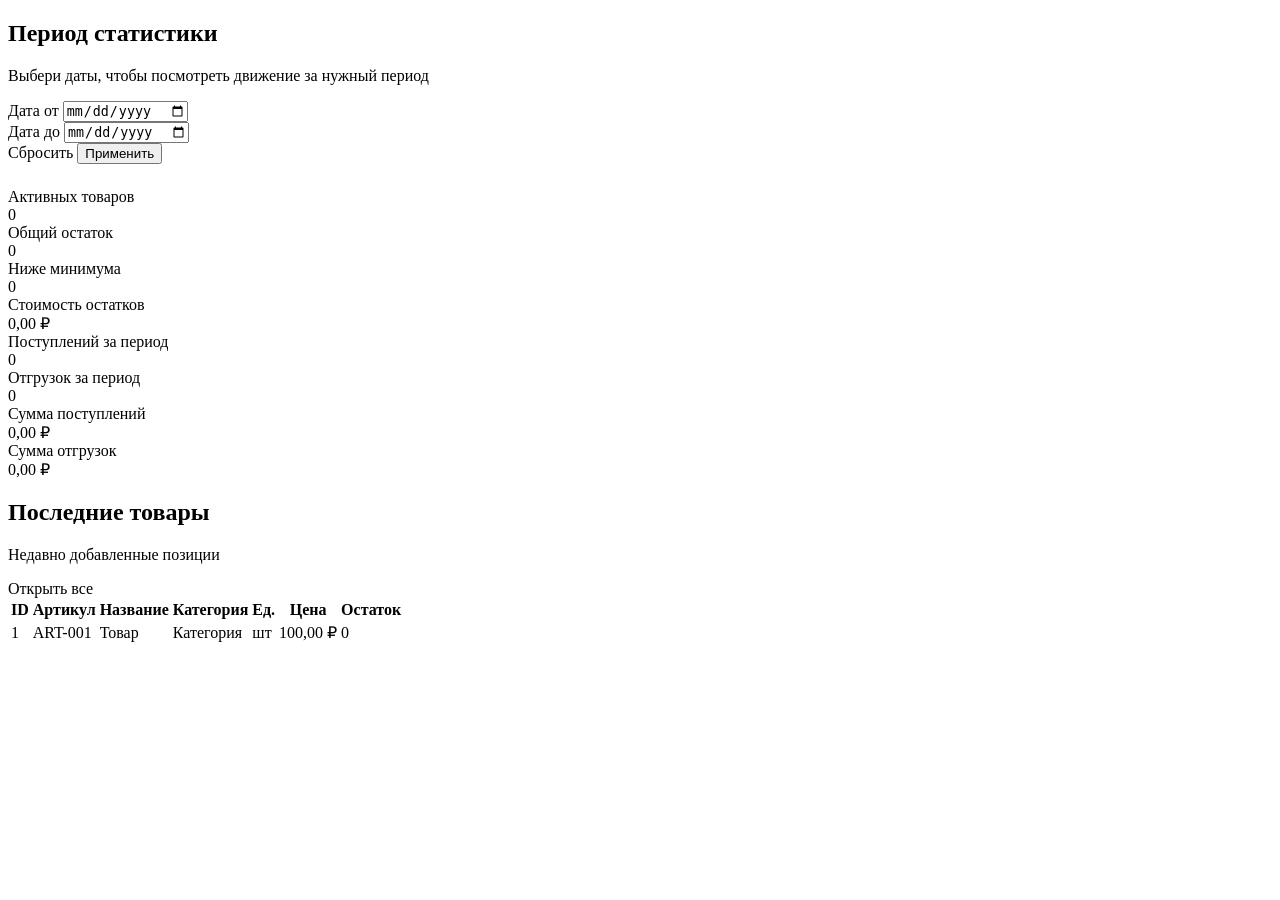
<file: src/main/resources/templates/index.html>
<!DOCTYPE html>
<html lang="ru" xmlns:th="http://www.thymeleaf.org">
<head>
    <meta charset="UTF-8">
    <title>Sklad System | Главная</title>
    <link rel="stylesheet" th:href="@{/css/style.css}">
</head>
<body>

<div class="app-layout">
    <div th:replace="~{fragments/sidebar :: sidebar('dashboard')}"></div>

    <main class="main-content">
        <div th:replace="~{fragments/header :: header('Главная панель', 'Общая информация по складу и движению товаров')}"></div>

        <section class="content-card">
            <div class="section-header">
                <div>
                    <h2>Период статистики</h2>
                    <p>Выбери даты, чтобы посмотреть движение за нужный период</p>
                </div>
            </div>

            <form th:action="@{/}" method="get" class="product-form">
                <div class="form-grid">
                    <div class="form-group">
                        <label for="dateFrom">Дата от</label>
                        <input id="dateFrom" type="date" name="dateFrom" th:value="${dateFrom}">
                    </div>

                    <div class="form-group">
                        <label for="dateTo">Дата до</label>
                        <input id="dateTo" type="date" name="dateTo" th:value="${dateTo}">
                    </div>
                </div>

                <div class="form-actions">
                    <a th:href="@{/}" class="btn btn-light">Сбросить</a>
                    <button type="submit" class="btn btn-primary">Применить</button>
                </div>
            </form>
        </section>

        <section class="cards-grid" style="margin-top: 24px;">
            <div class="stat-card">
                <div class="stat-label">Активных товаров</div>
                <div class="stat-value" th:text="${productsCount}">0</div>
            </div>

            <div class="stat-card">
                <div class="stat-label">Общий остаток</div>
                <div class="stat-value" th:text="${totalQuantityFormatted}">0</div>
            </div>

            <div class="stat-card">
                <div class="stat-label">Ниже минимума</div>
                <div class="stat-value" th:text="${lowStockCount}">0</div>
            </div>

            <div class="stat-card">
                <div class="stat-label">Стоимость остатков</div>
                <div class="stat-value" th:text="${totalInventoryValueFormatted}">0,00 ₽</div>
            </div>

            <div class="stat-card">
                <div class="stat-label">Поступлений за период</div>
                <div class="stat-value" th:text="${receiptsCount}">0</div>
            </div>

            <div class="stat-card">
                <div class="stat-label">Отгрузок за период</div>
                <div class="stat-value" th:text="${shipmentsCount}">0</div>
            </div>

            <div class="stat-card">
                <div class="stat-label">Сумма поступлений</div>
                <div class="stat-value" th:text="${receiptsAmountFormatted}">0,00 ₽</div>
            </div>

            <div class="stat-card">
                <div class="stat-label">Сумма отгрузок</div>
                <div class="stat-value" th:text="${shipmentsAmountFormatted}">0,00 ₽</div>
            </div>
        </section>

        <section class="content-card">
            <div class="section-header">
                <div>
                    <h2>Последние товары</h2>
                    <p>Недавно добавленные позиции</p>
                </div>

                <a th:href="@{/products}" class="btn btn-secondary">Открыть все</a>
            </div>

            <div class="table-wrapper">
                <table class="data-table">
                    <thead>
                    <tr>
                        <th>ID</th>
                        <th>Артикул</th>
                        <th>Название</th>
                        <th>Категория</th>
                        <th>Ед.</th>
                        <th>Цена</th>
                        <th>Остаток</th>
                    </tr>
                    </thead>
                    <tbody>
                    <tr th:each="product : ${latestProducts}">
                        <td th:text="${product.id}">1</td>
                        <td th:text="${product.article}">ART-001</td>
                        <td th:text="${product.name}">Товар</td>
                        <td th:text="${product.categoryName}">Категория</td>
                        <td th:text="${product.unitName}">шт</td>
                        <td th:text="${product.priceFormattedRu}">100,00 ₽</td>
                        <td th:text="${product.totalQuantityFormattedRu}">0</td>
                    </tr>
                    </tbody>
                </table>
            </div>
        </section>
    </main>
</div>

</body>
</html>
</file>
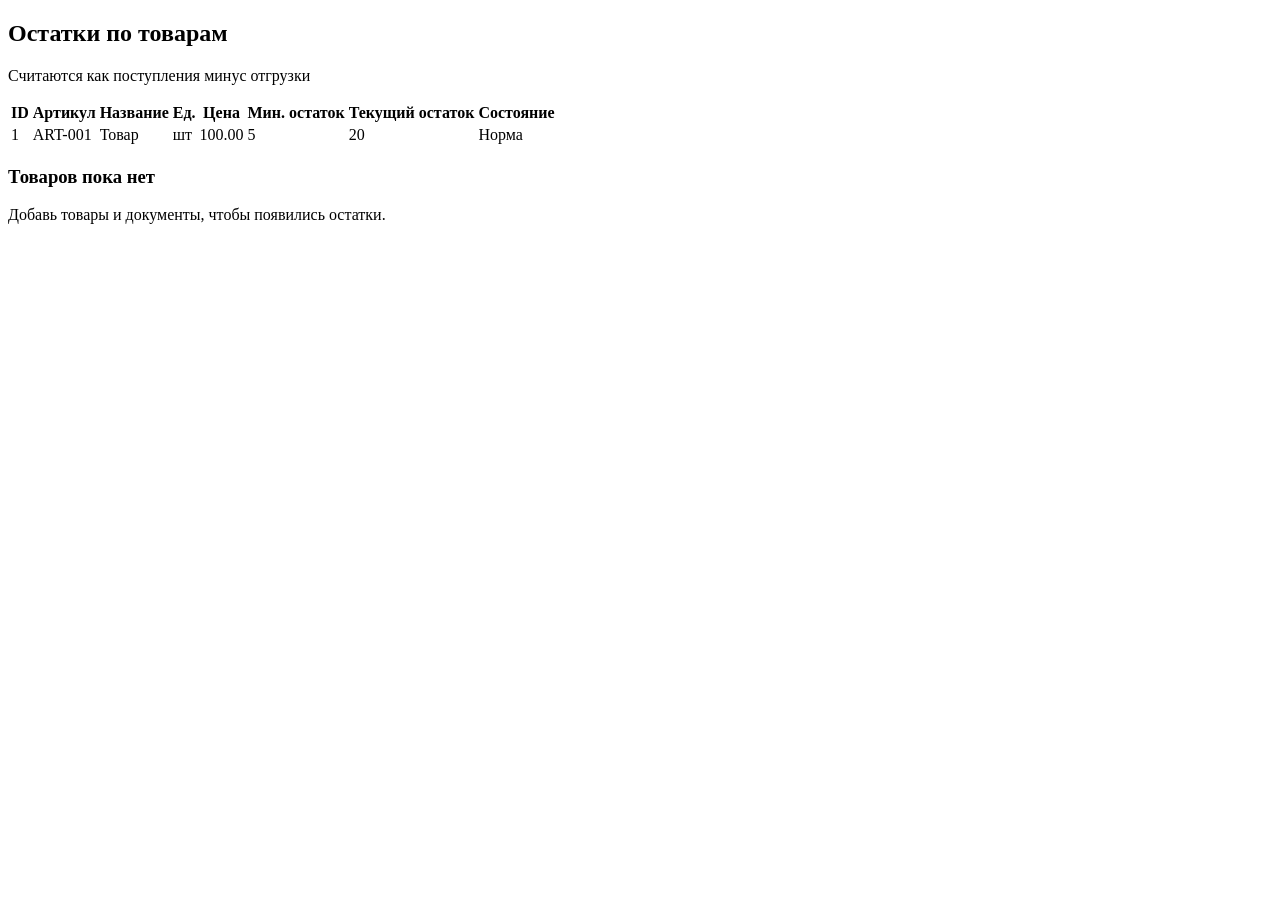
<file: src/main/resources/templates/inventory.html>
<!DOCTYPE html>
<html lang="ru" xmlns:th="http://www.thymeleaf.org">
<head>
    <meta charset="UTF-8">
    <title>Sklad System | Остатки</title>
    <link rel="stylesheet" th:href="@{/css/style.css}">
</head>
<body>

<div class="app-layout">
    <div th:replace="~{fragments/sidebar :: sidebar('inventory')}"></div>

    <main class="main-content">
        <div th:replace="~{fragments/header :: header('Остатки', 'Текущее количество товаров на складе')}"></div>

        <section class="content-card">
            <div class="section-header">
                <div>
                    <h2>Остатки по товарам</h2>
                    <p>Считаются как поступления минус отгрузки</p>
                </div>
            </div>

            <div class="table-wrapper" th:if="${!#lists.isEmpty(products)}">
                <table class="data-table">
                    <thead>
                    <tr>
                        <th>ID</th>
                        <th>Артикул</th>
                        <th>Название</th>
                        <th>Ед.</th>
                        <th>Цена</th>
                        <th>Мин. остаток</th>
                        <th>Текущий остаток</th>
                        <th>Состояние</th>
                    </tr>
                    </thead>
                    <tbody>
                    <tr th:each="product : ${products}">
                        <td th:text="${product.id}">1</td>
                        <td th:text="${product.article}">ART-001</td>
                        <td th:text="${product.name}">Товар</td>
                        <td th:text="${product.unitName == 'pcs' ? 'шт' : (product.unitName == 'kg' ? 'кг' : (product.unitName == 'l' ? 'л' : product.unitName))}">шт</td>
                        <td th:text="${product.price}">100.00</td>
                        <td th:text="${product.minStock}">5</td>
                        <td th:text="${product.totalQuantity}">20</td>
                        <td th:text="${product.totalQuantity <= product.minStock ? 'Низкий остаток' : 'Норма'}">Норма</td>
                    </tr>
                    </tbody>
                </table>
            </div>

            <div class="empty-state" th:if="${#lists.isEmpty(products)}">
                <h3>Товаров пока нет</h3>
                <p>Добавь товары и документы, чтобы появились остатки.</p>
            </div>
        </section>
    </main>
</div>

</body>
</html>
</file>
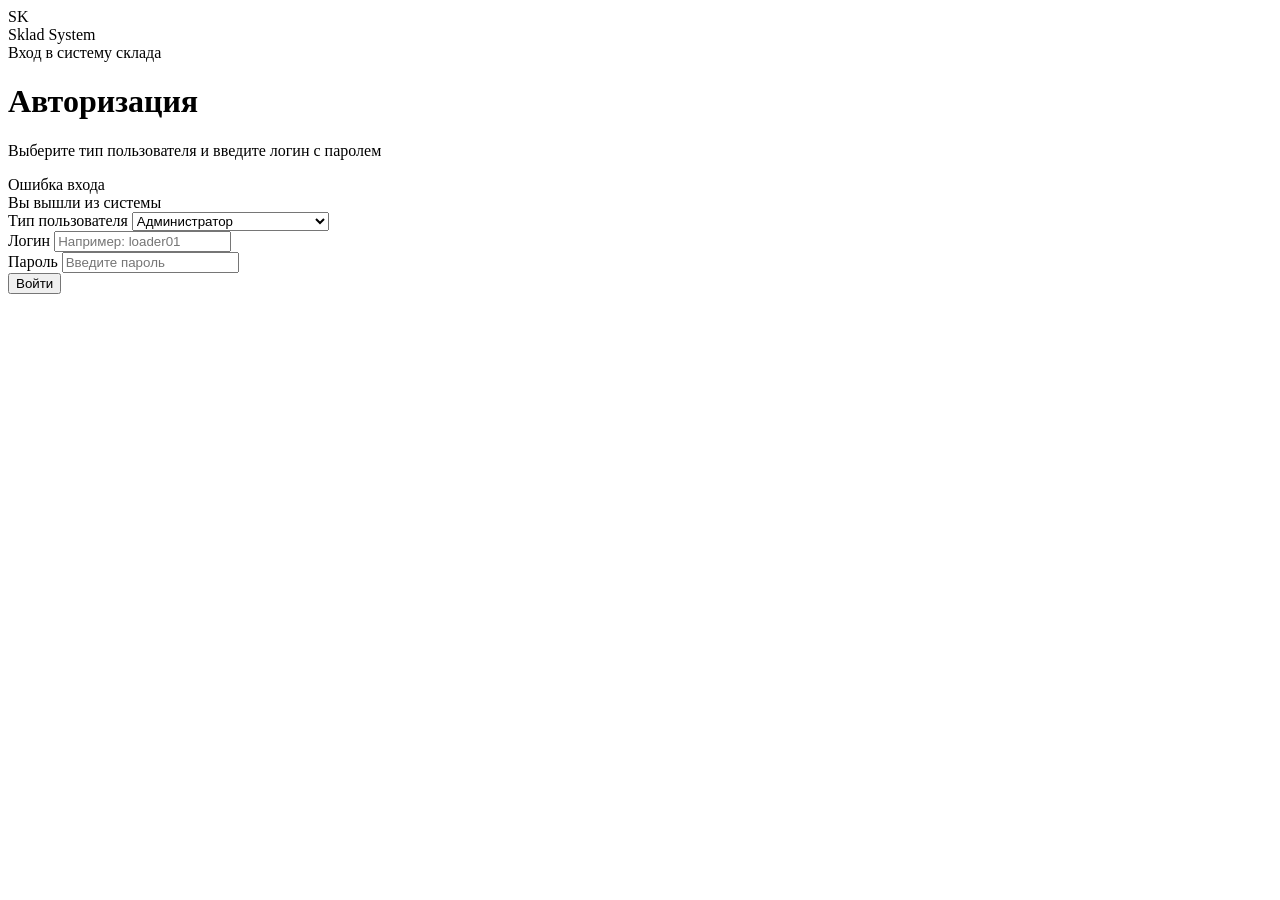
<file: src/main/resources/templates/login.html>
<!DOCTYPE html>
<html lang="ru" xmlns:th="http://www.thymeleaf.org">
<head>
    <meta charset="UTF-8">
    <title>Sklad System | Вход</title>
    <link rel="stylesheet" th:href="@{/css/style.css}">
</head>
<body class="login-page-body">

<div class="login-page-shell">
    <div class="login-card-box">
        <div class="login-card-brand">
            <div class="login-card-logo">SK</div>
            <div class="login-card-brand-text">
                <div class="login-card-brand-title">Sklad System</div>
                <div class="login-card-brand-subtitle">Вход в систему склада</div>
            </div>
        </div>

        <div class="login-card-header">
            <h1>Авторизация</h1>
            <p>Выберите тип пользователя и введите логин с паролем</p>
        </div>

        <div class="login-card-alert login-card-alert-error"
             th:if="${errorMessage}"
             th:text="${errorMessage}">
            Ошибка входа
        </div>

        <div class="login-card-alert login-card-alert-success"
             th:if="${successMessage}"
             th:text="${successMessage}">
            Вы вышли из системы
        </div>

        <form th:action="@{/login}" method="post" class="login-card-form">
            <div class="login-card-field">
                <label for="roleName">Тип пользователя</label>
                <select id="roleName" name="roleName" required>
                    <option value="" disabled th:selected="${roleName == null}">
                        Выберите тип пользователя
                    </option>

                    <option value="ADMIN"
                            th:selected="${roleName == 'ADMIN'}">
                        Администратор
                    </option>

                    <option value="RECEIPT_OPERATOR"
                            th:selected="${roleName == 'RECEIPT_OPERATOR'}">
                        Оператор поступлений
                    </option>

                    <option value="SHIPMENT_OPERATOR"
                            th:selected="${roleName == 'SHIPMENT_OPERATOR'}">
                        Оператор отгрузок
                    </option>

                    <option value="LOADER"
                            th:selected="${roleName == 'LOADER'}">
                        Грузчик
                    </option>
                </select>
            </div>

            <div class="login-card-field">
                <label for="username">Логин</label>
                <input id="username"
                       type="text"
                       name="username"
                       th:value="${username}"
                       placeholder="Например: loader01"
                       autocomplete="username"
                       required>
            </div>

            <div class="login-card-field">
                <label for="password">Пароль</label>
                <input id="password"
                       type="password"
                       name="password"
                       placeholder="Введите пароль"
                       autocomplete="current-password"
                       required>
            </div>

            <button type="submit" class="login-card-submit">Войти</button>
        </form>
    </div>
</div>

</body>
</html>
</file>
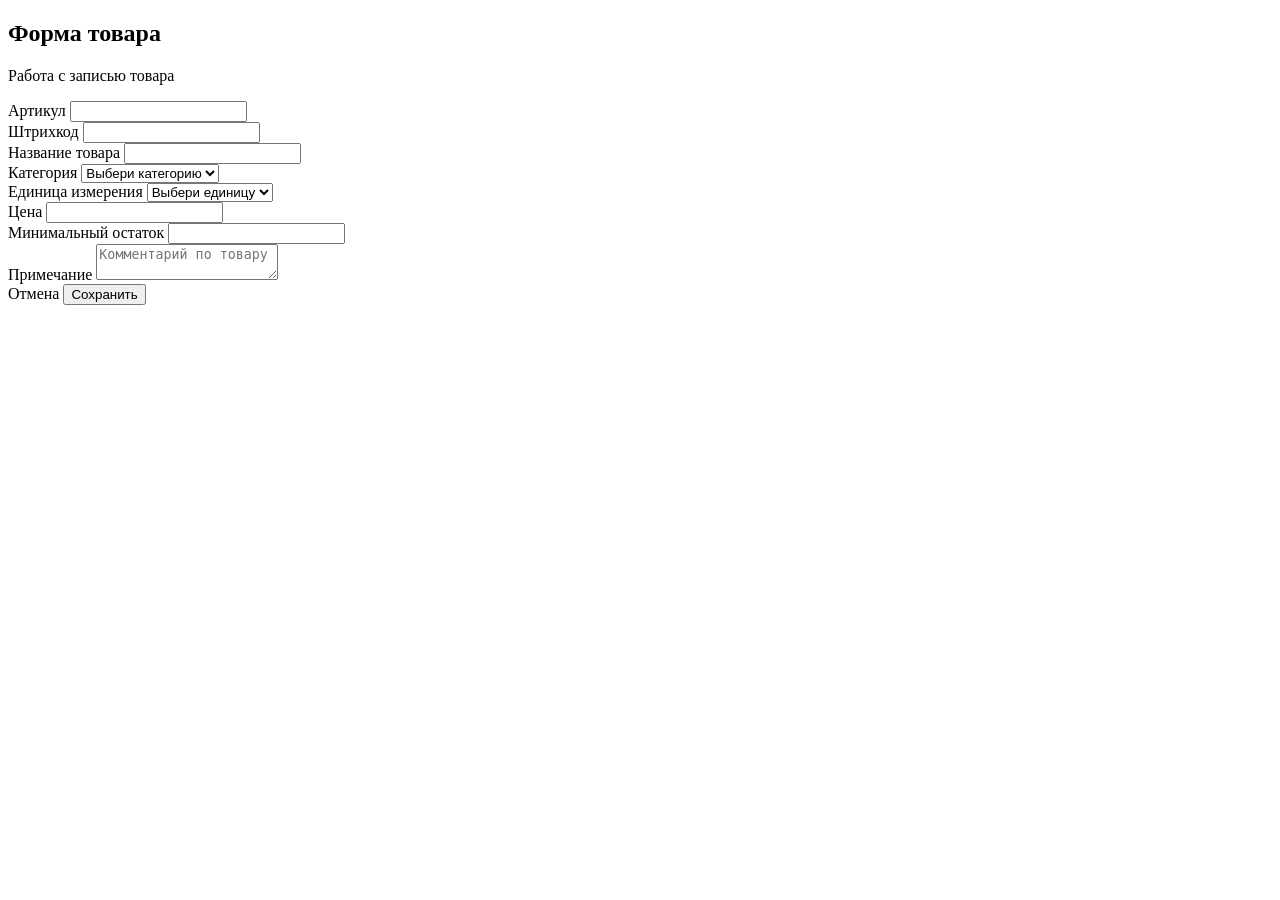
<file: src/main/resources/templates/product-form.html>
<!DOCTYPE html>
<html lang="ru" xmlns:th="http://www.thymeleaf.org">
<head>
    <meta charset="UTF-8">
    <title>Sklad System | Товар</title>
    <link rel="stylesheet" th:href="@{/css/style.css}">
</head>
<body>

<div class="app-layout">
    <div th:replace="~{fragments/sidebar :: sidebar('products')}"></div>

    <main class="main-content">
        <div th:replace="~{fragments/header :: header(${pageTitle}, ${pageSubtitle})}"></div>

        <section class="content-card form-card">
            <div class="section-header">
                <div>
                    <h2 th:text="${pageTitle}">Форма товара</h2>
                    <p th:text="${pageSubtitle}">Работа с записью товара</p>
                </div>
            </div>

            <form th:object="${product}"
                  method="post"
                  class="product-form"
                  th:attr="action=${product.id == null} ? '/products' : '/products/' + ${product.id}">

                <div class="form-grid">
                    <div class="form-group">
                        <label for="article">Артикул</label>
                        <input id="article" type="text" th:field="*{article}" required>
                    </div>

                    <div class="form-group">
                        <label for="barcode">Штрихкод</label>
                        <input id="barcode" type="text" th:field="*{barcode}">
                    </div>

                    <div class="form-group">
                        <label for="name">Название товара</label>
                        <input id="name" type="text" th:field="*{name}" required>
                    </div>

                    <div class="form-group">
                        <label for="categoryId">Категория</label>
                        <select id="categoryId" th:field="*{categoryId}" required>
                            <option value="">Выбери категорию</option>
                            <option th:each="category : ${categories}"
                                    th:value="${category.id}"
                                    th:text="${category.name}">
                            </option>
                        </select>
                    </div>

                    <div class="form-group">
                        <label for="unitId">Единица измерения</label>
                        <select id="unitId" th:field="*{unitId}" required>
                            <option value="">Выбери единицу</option>
                            <option th:each="unit : ${units}"
                                    th:value="${unit.id}"
                                    th:text="${unit.displayLabelRu}">
                            </option>
                        </select>
                    </div>

                    <div class="form-group">
                        <label for="price">Цена</label>
                        <input id="price" type="number" th:field="*{price}" min="0" step="0.01" required>
                    </div>

                    <div class="form-group">
                        <label for="minStock">Минимальный остаток</label>
                        <input id="minStock" type="number" th:field="*{minStock}" min="0" step="0.001" required>
                    </div>

                    <div class="form-group form-group-full">
                        <label for="notes">Примечание</label>
                        <textarea id="notes" th:field="*{notes}" placeholder="Комментарий по товару"></textarea>
                    </div>
                </div>

                <div class="form-actions">
                    <a th:href="@{/products}" class="btn btn-light">Отмена</a>
                    <button type="submit" class="btn btn-primary" th:text="${submitButtonText}">Сохранить</button>
                </div>
            </form>
        </section>
    </main>
</div>

</body>
</html>
</file>
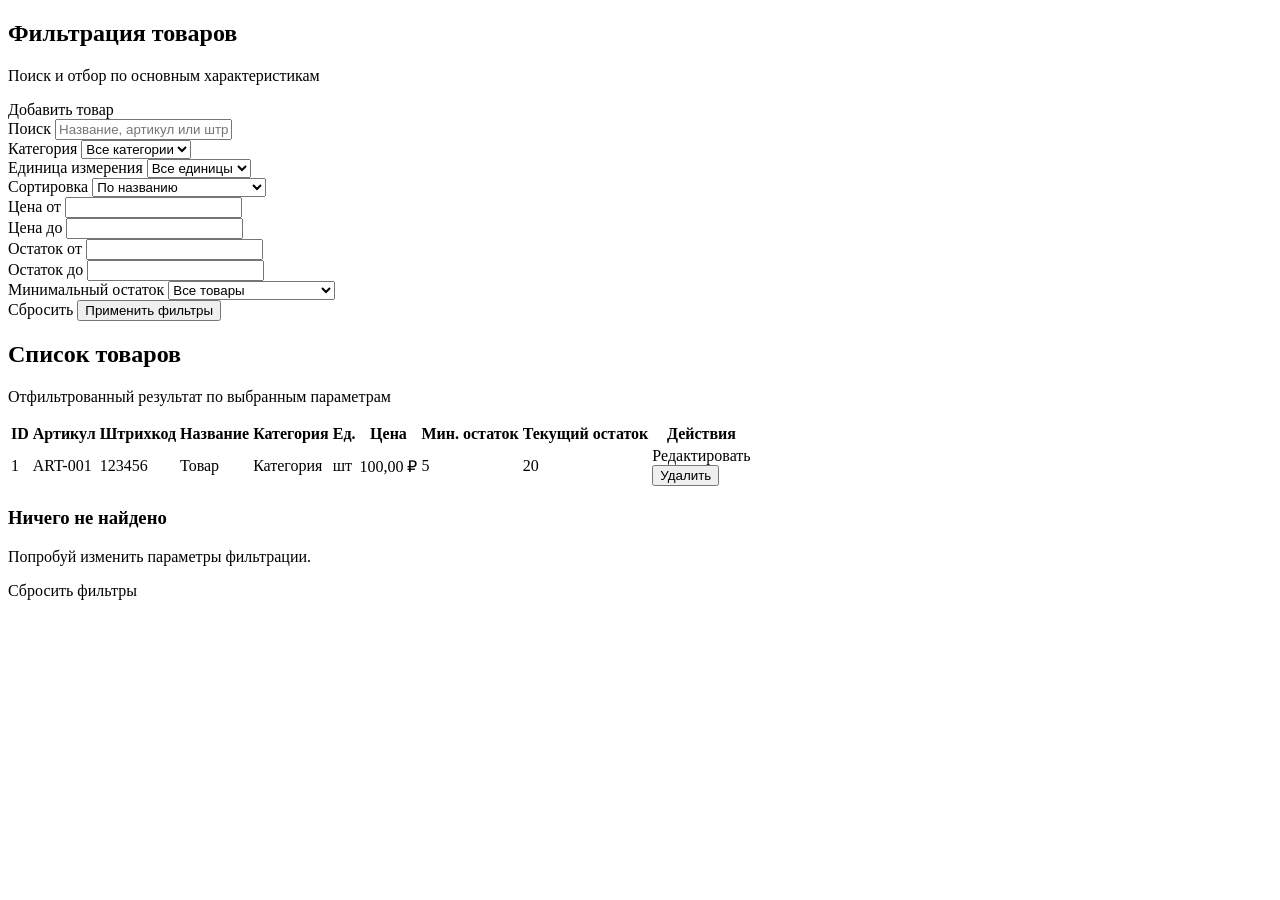
<file: src/main/resources/templates/products.html>
<!DOCTYPE html>
<html lang="ru" xmlns:th="http://www.thymeleaf.org">
<head>
    <meta charset="UTF-8">
    <title>Sklad System | Товары</title>
    <link rel="stylesheet" th:href="@{/css/style.css}">
</head>
<body>

<div class="app-layout">
    <div th:replace="~{fragments/sidebar :: sidebar('products')}"></div>

    <main class="main-content">
        <div th:replace="~{fragments/header :: header('Товары', 'Каталог товаров и текущие остатки')}"></div>

        <section class="content-card">
            <div class="section-header">
                <div>
                    <h2>Фильтрация товаров</h2>
                    <p>Поиск и отбор по основным характеристикам</p>
                </div>

                <a th:if="${canManageProducts}" th:href="@{/products/new}" class="btn btn-primary">Добавить товар</a>
            </div>

            <form th:action="@{/products}" method="get" class="product-form">
                <div class="form-grid">
                    <div class="form-group">
                        <label for="search">Поиск</label>
                        <input id="search"
                               type="text"
                               name="search"
                               th:value="${search}"
                               placeholder="Название, артикул или штрихкод">
                    </div>

                    <div class="form-group">
                        <label for="categoryId">Категория</label>
                        <select id="categoryId" name="categoryId">
                            <option value="">Все категории</option>
                            <option th:each="category : ${categories}"
                                    th:value="${category.id}"
                                    th:selected="${categoryId != null and categoryId == category.id}"
                                    th:text="${category.name}">
                                Категория
                            </option>
                        </select>
                    </div>

                    <div class="form-group">
                        <label for="unitId">Единица измерения</label>
                        <select id="unitId" name="unitId">
                            <option value="">Все единицы</option>
                            <option th:each="unit : ${units}"
                                    th:value="${unit.id}"
                                    th:selected="${unitId != null and unitId == unit.id}"
                                    th:text="${unit.displayLabelRu}">
                                Единица
                            </option>
                        </select>
                    </div>

                    <div class="form-group">
                        <label for="sortBy">Сортировка</label>
                        <select id="sortBy" name="sortBy">
                            <option value="" th:selected="${sortBy == null or sortBy == ''}">По названию</option>
                            <option value="nameAsc" th:selected="${sortBy == 'nameAsc'}">Название А-Я</option>
                            <option value="priceAsc" th:selected="${sortBy == 'priceAsc'}">Цена по возрастанию</option>
                            <option value="priceDesc" th:selected="${sortBy == 'priceDesc'}">Цена по убыванию</option>
                            <option value="quantityAsc" th:selected="${sortBy == 'quantityAsc'}">Остаток по возрастанию</option>
                            <option value="quantityDesc" th:selected="${sortBy == 'quantityDesc'}">Остаток по убыванию</option>
                            <option value="newest" th:selected="${sortBy == 'newest'}">Сначала новые</option>
                        </select>
                    </div>

                    <div class="form-group">
                        <label for="priceFrom">Цена от</label>
                        <input id="priceFrom" type="number" step="0.01" min="0" name="priceFrom" th:value="${priceFrom}">
                    </div>

                    <div class="form-group">
                        <label for="priceTo">Цена до</label>
                        <input id="priceTo" type="number" step="0.01" min="0" name="priceTo" th:value="${priceTo}">
                    </div>

                    <div class="form-group">
                        <label for="quantityFrom">Остаток от</label>
                        <input id="quantityFrom" type="number" step="0.01" min="0" name="quantityFrom" th:value="${quantityFrom}">
                    </div>

                    <div class="form-group">
                        <label for="quantityTo">Остаток до</label>
                        <input id="quantityTo" type="number" step="0.01" min="0" name="quantityTo" th:value="${quantityTo}">
                    </div>

                    <div class="form-group">
                        <label for="lowStockOnly">Минимальный остаток</label>
                        <select id="lowStockOnly" name="lowStockOnly">
                            <option value="" th:selected="${lowStockOnly == null or !lowStockOnly}">Все товары</option>
                            <option value="true" th:selected="${lowStockOnly != null and lowStockOnly}">Только ниже минимума</option>
                        </select>
                    </div>
                </div>

                <div class="form-actions">
                    <a th:href="@{/products}" class="btn btn-light">Сбросить</a>
                    <button type="submit" class="btn btn-primary">Применить фильтры</button>
                </div>
            </form>
        </section>

        <section class="content-card">
            <div class="section-header">
                <div>
                    <h2>Список товаров</h2>
                    <p>Отфильтрованный результат по выбранным параметрам</p>
                </div>
            </div>

            <div class="table-wrapper" th:if="${!#lists.isEmpty(products)}">
                <table class="data-table">
                    <thead>
                    <tr>
                        <th>ID</th>
                        <th>Артикул</th>
                        <th>Штрихкод</th>
                        <th>Название</th>
                        <th>Категория</th>
                        <th>Ед.</th>
                        <th>Цена</th>
                        <th>Мин. остаток</th>
                        <th>Текущий остаток</th>
                        <th th:if="${canManageProducts}">Действия</th>
                    </tr>
                    </thead>
                    <tbody>
                    <tr th:each="product : ${products}">
                        <td th:text="${product.id}">1</td>
                        <td th:text="${product.article}">ART-001</td>
                        <td th:text="${product.barcode}">123456</td>
                        <td th:text="${product.name}">Товар</td>
                        <td th:text="${product.categoryName}">Категория</td>
                        <td th:text="${product.unitName == 'pcs' ? 'шт' : (product.unitName == 'kg' ? 'кг' : (product.unitName == 'l' ? 'л' : product.unitName))}">шт</td>
                        <td th:text="${product.priceFormattedRu}">100,00 ₽</td>
                        <td th:text="${product.minStockFormattedRu}">5</td>
                        <td th:text="${product.totalQuantityFormattedRu}">20</td>
                        <td th:if="${canManageProducts}">
                            <div class="table-actions">
                                <a th:href="@{/products/{id}/edit(id=${product.id})}" class="btn btn-secondary btn-small">
                                    Редактировать
                                </a>

                                <form th:action="@{/products/{id}/delete(id=${product.id})}"
                                      method="post"
                                      onsubmit="return confirm('Скрыть этот товар из списка?');">
                                    <button type="submit" class="btn btn-danger btn-small">Удалить</button>
                                </form>
                            </div>
                        </td>
                    </tr>
                    </tbody>
                </table>
            </div>

            <div class="empty-state" th:if="${#lists.isEmpty(products)}">
                <h3>Ничего не найдено</h3>
                <p>Попробуй изменить параметры фильтрации.</p>
                <a th:href="@{/products}" class="btn btn-light">Сбросить фильтры</a>
            </div>
        </section>
    </main>
</div>

</body>
</html>
</file>
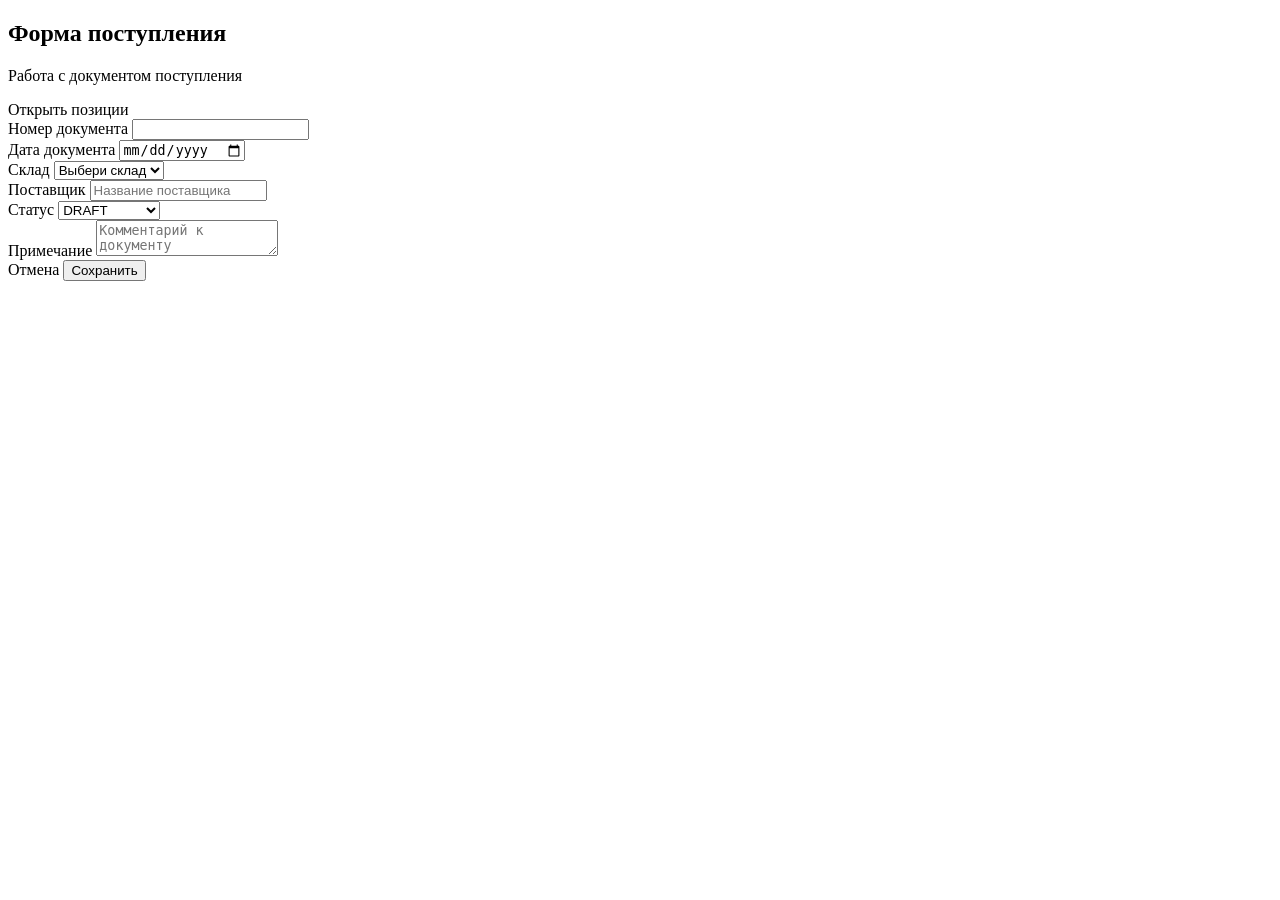
<file: src/main/resources/templates/receipt-form.html>
<!DOCTYPE html>
<html lang="ru" xmlns:th="http://www.thymeleaf.org">
<head>
    <meta charset="UTF-8">
    <title>Sklad System | Поступление</title>
    <link rel="stylesheet" th:href="@{/css/style.css}">
</head>
<body>

<div class="app-layout">
    <div th:replace="~{fragments/sidebar :: sidebar('receipts')}"></div>

    <main class="main-content">
        <div th:replace="~{fragments/header :: header(${pageTitle}, ${pageSubtitle})}"></div>

        <section class="content-card form-card">
            <div class="section-header">
                <div>
                    <h2 th:text="${pageTitle}">Форма поступления</h2>
                    <p th:text="${pageSubtitle}">Работа с документом поступления</p>
                </div>

                <div class="header-actions" th:if="${receipt.id != null}">
                    <a th:href="@{/receipts/{id}/items(id=${receipt.id})}" class="btn btn-secondary">Открыть позиции</a>
                </div>
            </div>

            <form th:object="${receipt}"
                  method="post"
                  class="product-form"
                  th:attr="action=${receipt.id == null} ? '/receipts' : '/receipts/' + ${receipt.id}">

                <div class="form-grid">
                    <div class="form-group">
                        <label for="docNumber">Номер документа</label>
                        <input id="docNumber" type="text" th:field="*{docNumber}" readonly required>
                    </div>

                    <div class="form-group">
                        <label for="docDate">Дата документа</label>
                        <input id="docDate" type="date" th:field="*{docDate}" required>
                    </div>

                    <div class="form-group">
                        <label for="warehouseId">Склад</label>
                        <select id="warehouseId" th:field="*{warehouseId}" required>
                            <option value="">Выбери склад</option>
                            <option th:each="warehouse : ${warehouses}"
                                    th:value="${warehouse.id}"
                                    th:text="${warehouse.name}">
                            </option>
                        </select>
                    </div>

                    <div class="form-group">
                        <label for="partnerName">Поставщик</label>
                        <input id="partnerName" type="text" th:field="*{partnerName}" placeholder="Название поставщика" required>
                    </div>

                    <div class="form-group">
                        <label for="docStatus">Статус</label>
                        <select id="docStatus" th:field="*{docStatus}" required>
                            <option value="DRAFT">DRAFT</option>
                            <option value="CANCELLED">CANCELLED</option>
                        </select>
                    </div>

                    <div class="form-group form-group-full">
                        <label for="notes">Примечание</label>
                        <textarea id="notes" th:field="*{notes}" placeholder="Комментарий к документу"></textarea>
                    </div>
                </div>

                <div class="form-actions">
                    <a th:href="@{/receipts}" class="btn btn-light">Отмена</a>
                    <button type="submit" class="btn btn-primary" th:text="${submitButtonText}">Сохранить</button>
                </div>
            </form>
        </section>
    </main>
</div>

</body>
</html>
</file>
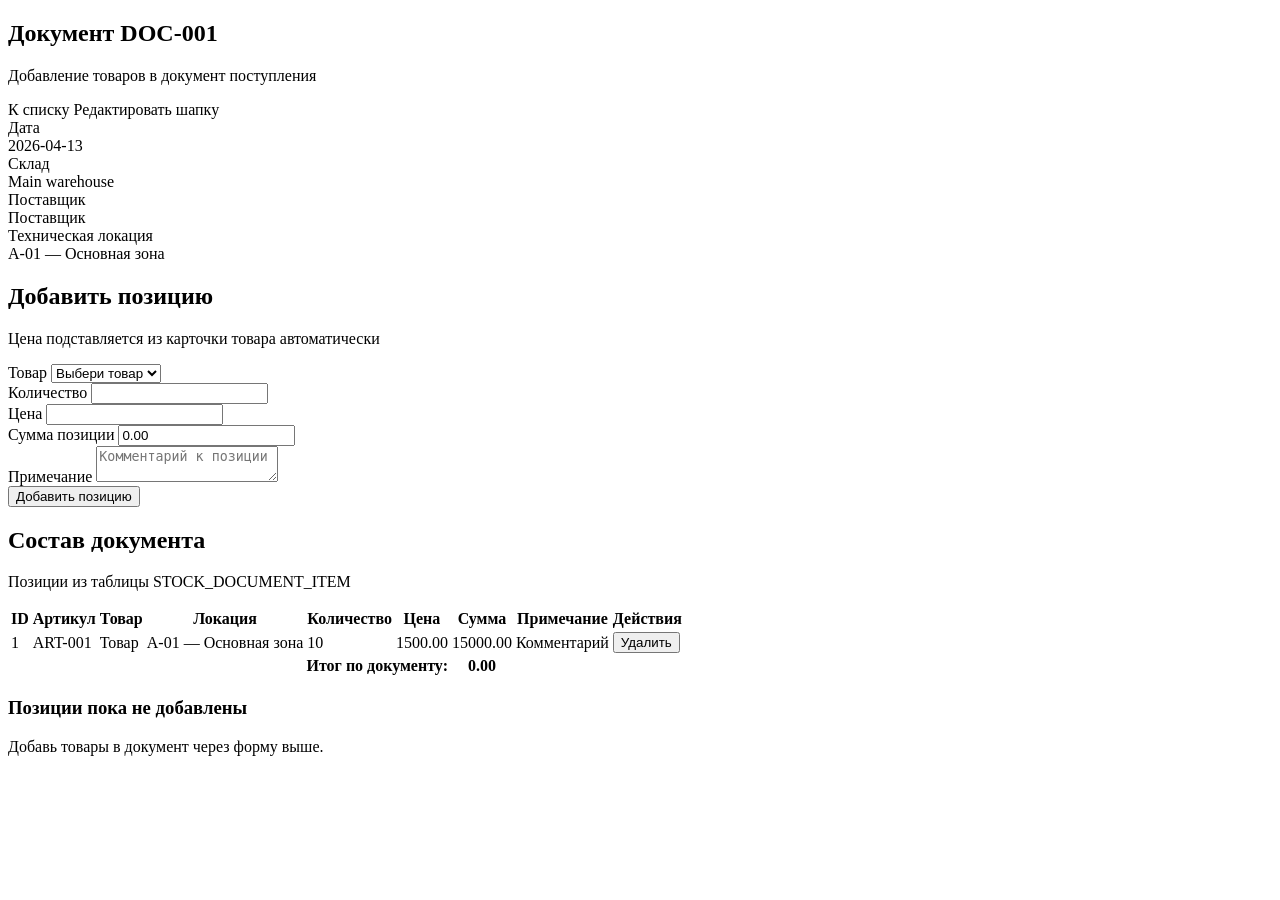
<file: src/main/resources/templates/receipt-items.html>
<!DOCTYPE html>
<html lang="ru" xmlns:th="http://www.thymeleaf.org">
<head>
    <meta charset="UTF-8">
    <title>Sklad System | Позиции поступления</title>
    <link rel="stylesheet" th:href="@{/css/style.css}">
</head>
<body>

<div class="app-layout">
    <div th:replace="~{fragments/sidebar :: sidebar('receipts')}"></div>

    <main class="main-content">
        <div th:replace="~{fragments/header :: header('Позиции поступления', 'Товары внутри документа поступления')}"></div>

        <div class="alert alert-success" th:if="${successMessage}" th:text="${successMessage}"></div>
        <div class="alert alert-error" th:if="${errorMessage}" th:text="${errorMessage}"></div>

        <section class="content-card">
            <div class="section-header">
                <div>
                    <h2>Документ <span th:text="${receipt.docNumber}">DOC-001</span></h2>
                    <p>Добавление товаров в документ поступления</p>
                </div>

                <div class="header-actions">
                    <a th:href="@{/receipts}" class="btn btn-light">К списку</a>
                    <a th:href="@{/receipts/{id}/edit(id=${receipt.id})}" class="btn btn-secondary">Редактировать шапку</a>
                </div>
            </div>

            <div class="receipt-info-grid">
                <div class="receipt-info-box">
                    <div class="receipt-info-label">Дата</div>
                    <div class="receipt-info-value" th:text="${receipt.docDate}">2026-04-13</div>
                </div>

                <div class="receipt-info-box">
                    <div class="receipt-info-label">Склад</div>
                    <div class="receipt-info-value" th:text="${receipt.warehouseName}">Main warehouse</div>
                </div>

                <div class="receipt-info-box">
                    <div class="receipt-info-label">Поставщик</div>
                    <div class="receipt-info-value" th:text="${receipt.partnerName}">Поставщик</div>
                </div>

                <div class="receipt-info-box">
                    <div class="receipt-info-label">Техническая локация</div>
                    <div class="receipt-info-value"
                         th:text="${defaultLocation != null ? defaultLocation.code + ' — ' + defaultLocation.name : 'Не задана'}">
                        A-01 — Основная зона
                    </div>
                </div>
            </div>
        </section>

        <section class="content-card form-card">
            <div class="section-header">
                <div>
                    <h2>Добавить позицию</h2>
                    <p>Цена подставляется из карточки товара автоматически</p>
                </div>
            </div>

            <form th:action="@{/receipts/{id}/items(id=${receipt.id})}"
                  th:object="${newItem}"
                  method="post"
                  class="product-form">

                <div class="form-grid">
                    <div class="form-group form-group-full">
                        <label for="productId">Товар</label>
                        <select id="productId" th:field="*{productId}" required>
                            <option value="">Выбери товар</option>
                            <option th:each="product : ${products}"
                                    th:value="${product.id}"
                                    th:data-price="${product.price}"
                                    th:text="${product.article + ' — ' + product.name}">
                            </option>
                        </select>
                    </div>

                    <div class="form-group">
                        <label for="quantity">Количество</label>
                        <input id="quantity" type="number" th:field="*{quantity}" min="0.001" step="0.001" required>
                    </div>

                    <div class="form-group">
                        <label for="price">Цена</label>
                        <input id="price" type="number" th:field="*{price}" min="0" step="0.01" required>
                    </div>

                    <div class="form-group">
                        <label>Сумма позиции</label>
                        <input id="lineTotalPreview" type="text" value="0.00" readonly>
                    </div>

                    <div class="form-group form-group-full">
                        <label for="notes">Примечание</label>
                        <textarea id="notes" th:field="*{notes}" placeholder="Комментарий к позиции"></textarea>
                    </div>
                </div>

                <div class="form-actions">
                    <button type="submit" class="btn btn-primary">Добавить позицию</button>
                </div>
            </form>
        </section>

        <section class="content-card">
            <div class="section-header">
                <div>
                    <h2>Состав документа</h2>
                    <p>Позиции из таблицы STOCK_DOCUMENT_ITEM</p>
                </div>
            </div>

            <div class="table-wrapper" th:if="${!#lists.isEmpty(items)}">
                <table class="data-table">
                    <thead>
                    <tr>
                        <th>ID</th>
                        <th>Артикул</th>
                        <th>Товар</th>
                        <th>Локация</th>
                        <th>Количество</th>
                        <th>Цена</th>
                        <th>Сумма</th>
                        <th>Примечание</th>
                        <th>Действия</th>
                    </tr>
                    </thead>
                    <tbody>
                    <tr th:each="item : ${items}">
                        <td th:text="${item.id}">1</td>
                        <td th:text="${item.productArticle}">ART-001</td>
                        <td th:text="${item.productName}">Товар</td>
                        <td th:text="${item.targetLocationName}">A-01 — Основная зона</td>
                        <td th:text="${item.quantity}">10</td>
                        <td th:text="${item.price}">1500.00</td>
                        <td th:text="${item.lineTotal}">15000.00</td>
                        <td th:text="${item.notes}">Комментарий</td>
                        <td>
                            <div class="table-actions">
                                <form th:action="@{/receipts/{receiptId}/items/{itemId}/delete(receiptId=${receipt.id}, itemId=${item.id})}"
                                      method="post"
                                      onsubmit="return confirm('Удалить позицию из документа?');">
                                    <button type="submit" class="btn btn-danger btn-small">Удалить</button>
                                </form>
                            </div>
                        </td>
                    </tr>
                    </tbody>
                    <tfoot>
                    <tr>
                        <th colspan="6" style="text-align: right;">Итог по документу:</th>
                        <th th:text="${documentTotal}">0.00</th>
                        <th colspan="2"></th>
                    </tr>
                    </tfoot>
                </table>
            </div>

            <div class="empty-state" th:if="${#lists.isEmpty(items)}">
                <h3>Позиции пока не добавлены</h3>
                <p>Добавь товары в документ через форму выше.</p>
            </div>
        </section>
    </main>
</div>

<script>
    document.addEventListener('DOMContentLoaded', function () {
        const productSelect = document.getElementById('productId');
        const quantityInput = document.getElementById('quantity');
        const priceInput = document.getElementById('price');
        const lineTotalPreview = document.getElementById('lineTotalPreview');

        function updatePriceFromProduct() {
            const selectedOption = productSelect.options[productSelect.selectedIndex];
            const productPrice = selectedOption ? selectedOption.getAttribute('data-price') : null;

            if (productPrice && !priceInput.value) {
                priceInput.value = productPrice;
            }
            updateLineTotal();
        }

        function updateLineTotal() {
            const quantity = parseFloat(quantityInput.value) || 0;
            const price = parseFloat(priceInput.value) || 0;
            const total = quantity * price;
            lineTotalPreview.value = total.toFixed(2);
        }

        productSelect.addEventListener('change', function () {
            const selectedOption = productSelect.options[productSelect.selectedIndex];
            const productPrice = selectedOption ? selectedOption.getAttribute('data-price') : null;

            if (productPrice) {
                priceInput.value = productPrice;
            } else {
                priceInput.value = '';
            }

            updateLineTotal();
        });

        quantityInput.addEventListener('input', updateLineTotal);
        priceInput.addEventListener('input', updateLineTotal);

        updatePriceFromProduct();
    });
</script>

</body>
</html>
</file>
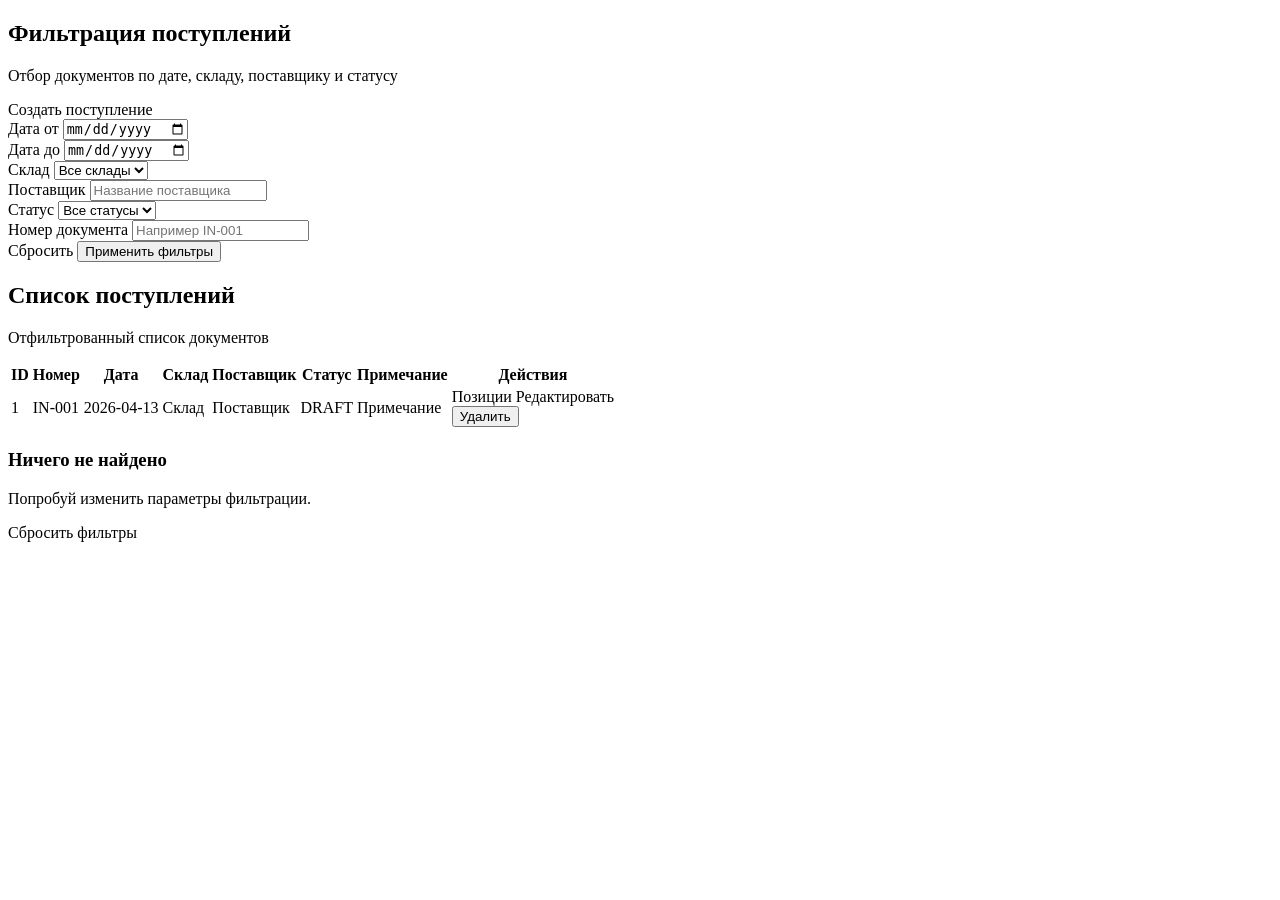
<file: src/main/resources/templates/receipts.html>
<!DOCTYPE html>
<html lang="ru" xmlns:th="http://www.thymeleaf.org">
<head>
    <meta charset="UTF-8">
    <title>Sklad System | Поступления</title>
    <link rel="stylesheet" th:href="@{/css/style.css}">
</head>
<body>

<div class="app-layout">
    <div th:replace="~{fragments/sidebar :: sidebar('receipts')}"></div>

    <main class="main-content">
        <div th:replace="~{fragments/header :: header('Поступления', 'Документы поступления товара')}"></div>

        <section class="content-card">
            <div class="section-header">
                <div>
                    <h2>Фильтрация поступлений</h2>
                    <p>Отбор документов по дате, складу, поставщику и статусу</p>
                </div>

                <a th:href="@{/receipts/new}" class="btn btn-primary">Создать поступление</a>
            </div>

            <form th:action="@{/receipts}" method="get" class="product-form">
                <div class="form-grid">
                    <div class="form-group">
                        <label for="dateFrom">Дата от</label>
                        <input id="dateFrom" type="date" name="dateFrom" th:value="${dateFrom}">
                    </div>

                    <div class="form-group">
                        <label for="dateTo">Дата до</label>
                        <input id="dateTo" type="date" name="dateTo" th:value="${dateTo}">
                    </div>

                    <div class="form-group">
                        <label for="warehouseId">Склад</label>
                        <select id="warehouseId" name="warehouseId">
                            <option value="">Все склады</option>
                            <option th:each="warehouse : ${warehouses}"
                                    th:value="${warehouse.id}"
                                    th:selected="${warehouseId != null and warehouseId == warehouse.id}"
                                    th:text="${warehouse.name}">
                                Склад
                            </option>
                        </select>
                    </div>

                    <div class="form-group">
                        <label for="partnerName">Поставщик</label>
                        <input id="partnerName" type="text" name="partnerName" th:value="${partnerName}" placeholder="Название поставщика">
                    </div>

                    <div class="form-group">
                        <label for="status">Статус</label>
                        <select id="status" name="status">
                            <option value="">Все статусы</option>
                            <option value="DRAFT" th:selected="${status == 'DRAFT'}">Черновик</option>
                            <option value="POSTED" th:selected="${status == 'POSTED'}">Проведен</option>
                            <option value="CANCELLED" th:selected="${status == 'CANCELLED'}">Отменен</option>
                        </select>
                    </div>

                    <div class="form-group">
                        <label for="docNumber">Номер документа</label>
                        <input id="docNumber" type="text" name="docNumber" th:value="${docNumber}" placeholder="Например IN-001">
                    </div>
                </div>

                <div class="form-actions">
                    <a th:href="@{/receipts}" class="btn btn-light">Сбросить</a>
                    <button type="submit" class="btn btn-primary">Применить фильтры</button>
                </div>
            </form>
        </section>

        <section class="content-card">
            <div class="section-header">
                <div>
                    <h2>Список поступлений</h2>
                    <p>Отфильтрованный список документов</p>
                </div>
            </div>

            <div class="table-wrapper" th:if="${!#lists.isEmpty(receipts)}">
                <table class="data-table">
                    <thead>
                    <tr>
                        <th>ID</th>
                        <th>Номер</th>
                        <th>Дата</th>
                        <th>Склад</th>
                        <th>Поставщик</th>
                        <th>Статус</th>
                        <th>Примечание</th>
                        <th>Действия</th>
                    </tr>
                    </thead>
                    <tbody>
                    <tr th:each="receipt : ${receipts}">
                        <td th:text="${receipt.id}">1</td>
                        <td th:text="${receipt.docNumber}">IN-001</td>
                        <td th:text="${receipt.docDate}">2026-04-13</td>
                        <td th:text="${receipt.warehouseName}">Склад</td>
                        <td th:text="${receipt.partnerName}">Поставщик</td>
                        <td th:text="${receipt.docStatus}">DRAFT</td>
                        <td th:text="${receipt.notes}">Примечание</td>
                        <td>
                            <div class="table-actions">
                                <a th:href="@{/receipts/{id}/items(id=${receipt.id})}" class="btn btn-primary btn-small">
                                    Позиции
                                </a>

                                <a th:href="@{/receipts/{id}/edit(id=${receipt.id})}" class="btn btn-secondary btn-small">
                                    Редактировать
                                </a>

                                <form th:action="@{/receipts/{id}/delete(id=${receipt.id})}"
                                      method="post"
                                      onsubmit="return confirm('Удалить это поступление вместе со всеми позициями?');">
                                    <button type="submit" class="btn btn-danger btn-small">Удалить</button>
                                </form>
                            </div>
                        </td>
                    </tr>
                    </tbody>
                </table>
            </div>

            <div class="empty-state" th:if="${#lists.isEmpty(receipts)}">
                <h3>Ничего не найдено</h3>
                <p>Попробуй изменить параметры фильтрации.</p>
                <a th:href="@{/receipts}" class="btn btn-light">Сбросить фильтры</a>
            </div>
        </section>
    </main>
</div>

</body>
</html>
</file>
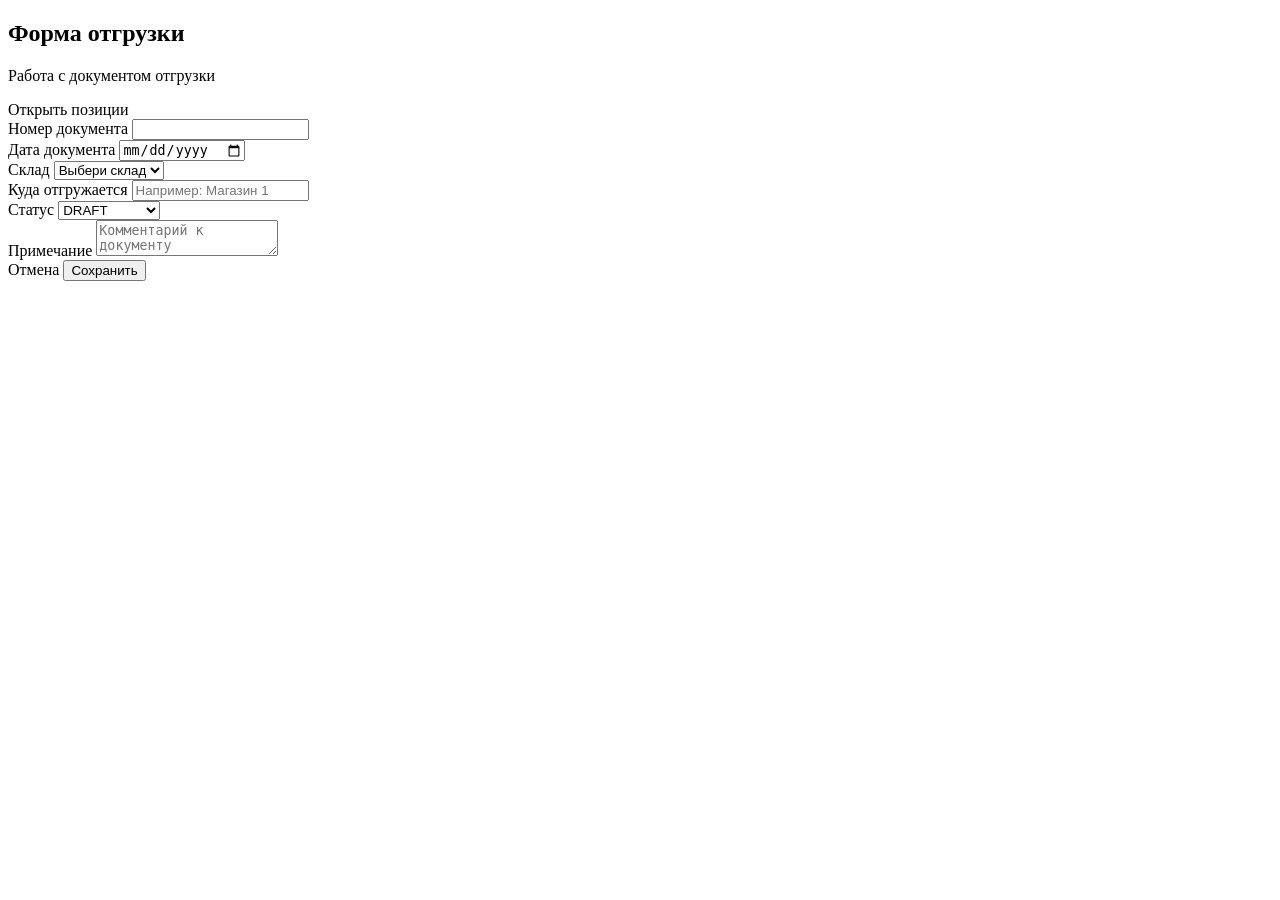
<file: src/main/resources/templates/shipment-form.html>
<!DOCTYPE html>
<html lang="ru" xmlns:th="http://www.thymeleaf.org">
<head>
    <meta charset="UTF-8">
    <title>Sklad System | Отгрузка</title>
    <link rel="stylesheet" th:href="@{/css/style.css}">
</head>
<body>

<div class="app-layout">
    <div th:replace="~{fragments/sidebar :: sidebar('shipments')}"></div>

    <main class="main-content">
        <div th:replace="~{fragments/header :: header(${pageTitle}, ${pageSubtitle})}"></div>

        <section class="content-card form-card">
            <div class="section-header">
                <div>
                    <h2 th:text="${pageTitle}">Форма отгрузки</h2>
                    <p th:text="${pageSubtitle}">Работа с документом отгрузки</p>
                </div>

                <div class="header-actions" th:if="${shipment.id != null}">
                    <a th:href="@{/shipments/{id}/items(id=${shipment.id})}" class="btn btn-secondary">Открыть позиции</a>
                </div>
            </div>

            <form th:object="${shipment}"
                  method="post"
                  class="product-form"
                  th:attr="action=${shipment.id == null} ? '/shipments' : '/shipments/' + ${shipment.id}">

                <div class="form-grid">
                    <div class="form-group">
                        <label for="docNumber">Номер документа</label>
                        <input id="docNumber" type="text" th:field="*{docNumber}" readonly required>
                    </div>

                    <div class="form-group">
                        <label for="docDate">Дата документа</label>
                        <input id="docDate" type="date" th:field="*{docDate}" required>
                    </div>

                    <div class="form-group">
                        <label for="warehouseId">Склад</label>
                        <select id="warehouseId" th:field="*{warehouseId}" required>
                            <option value="">Выбери склад</option>
                            <option th:each="warehouse : ${warehouses}"
                                    th:value="${warehouse.id}"
                                    th:text="${warehouse.name}">
                            </option>
                        </select>
                    </div>

                    <div class="form-group">
                        <label for="partnerName">Куда отгружается</label>
                        <input id="partnerName" type="text" th:field="*{partnerName}" placeholder="Например: Магазин 1" required>
                    </div>

                    <div class="form-group">
                        <label for="docStatus">Статус</label>
                        <select id="docStatus" th:field="*{docStatus}" required>
                            <option value="DRAFT">DRAFT</option>
                            <option value="CANCELLED">CANCELLED</option>
                        </select>
                    </div>

                    <div class="form-group form-group-full">
                        <label for="notes">Примечание</label>
                        <textarea id="notes" th:field="*{notes}" placeholder="Комментарий к документу"></textarea>
                    </div>
                </div>

                <div class="form-actions">
                    <a th:href="@{/shipments}" class="btn btn-light">Отмена</a>
                    <button type="submit" class="btn btn-primary" th:text="${submitButtonText}">Сохранить</button>
                </div>
            </form>
        </section>
    </main>
</div>

</body>
</html>
</file>
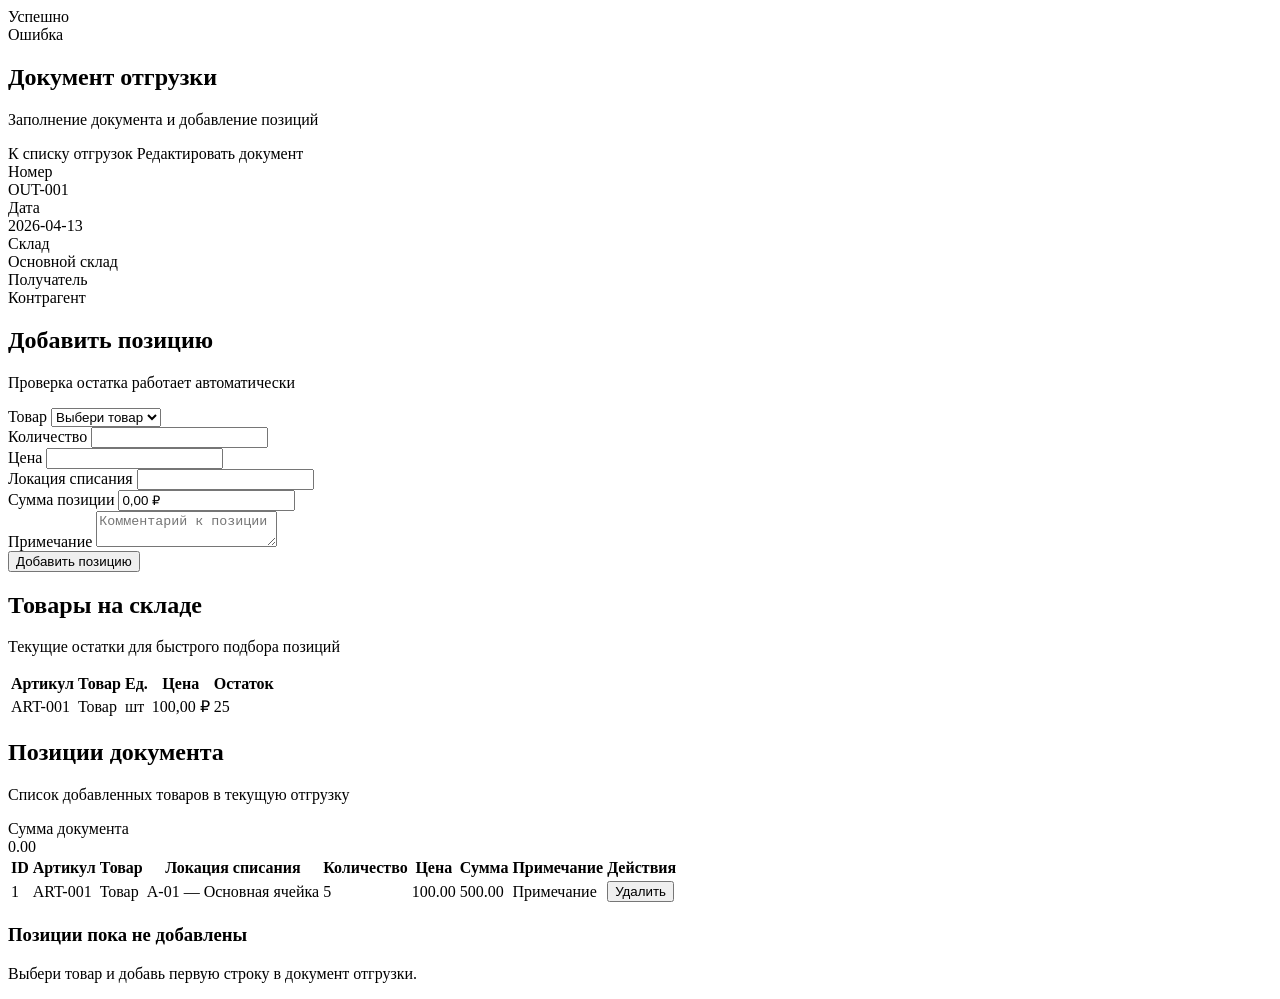
<file: src/main/resources/templates/shipment-items.html>
<!DOCTYPE html>
<html lang="ru" xmlns:th="http://www.thymeleaf.org">
<head>
    <meta charset="UTF-8">
    <title>Sklad System | Позиции отгрузки</title>
    <link rel="stylesheet" th:href="@{/css/style.css}">
</head>
<body>

<div class="app-layout">
    <div th:replace="~{fragments/sidebar :: sidebar('shipments')}"></div>

    <main class="main-content">
        <div th:replace="~{fragments/header :: header('Позиции отгрузки', 'Добавление товаров в документ отгрузки')}"></div>

        <div class="content-card" th:if="${successMessage}">
            <div class="alert alert-success" th:text="${successMessage}">Успешно</div>
        </div>

        <div class="content-card" th:if="${errorMessage}">
            <div class="alert alert-error" th:text="${errorMessage}">Ошибка</div>
        </div>

        <section class="content-card">
            <div class="section-header">
                <div>
                    <h2>Документ отгрузки</h2>
                    <p>Заполнение документа и добавление позиций</p>
                </div>

                <div class="header-actions">
                    <a th:href="@{/shipments}" class="btn btn-light">К списку отгрузок</a>
                    <a th:href="@{/shipments/{id}/edit(id=${shipment.id})}" class="btn btn-secondary">Редактировать документ</a>
                </div>
            </div>

            <div class="receipt-info-grid">
                <div class="receipt-info-box">
                    <div class="receipt-info-label">Номер</div>
                    <div class="receipt-info-value" th:text="${shipment.docNumber}">OUT-001</div>
                </div>

                <div class="receipt-info-box">
                    <div class="receipt-info-label">Дата</div>
                    <div class="receipt-info-value" th:text="${shipment.docDate}">2026-04-13</div>
                </div>

                <div class="receipt-info-box">
                    <div class="receipt-info-label">Склад</div>
                    <div class="receipt-info-value" th:text="${shipment.warehouseName}">Основной склад</div>
                </div>

                <div class="receipt-info-box">
                    <div class="receipt-info-label">Получатель</div>
                    <div class="receipt-info-value" th:text="${shipment.partnerName}">Контрагент</div>
                </div>
            </div>
        </section>

        <div class="shipment-workspace">
            <div class="content-card shipment-form-card">
                <div class="section-header">
                    <div>
                        <h2>Добавить позицию</h2>
                        <p>Проверка остатка работает автоматически</p>
                    </div>
                </div>

                <form th:action="@{/shipments/{id}/items(id=${shipment.id})}" method="post" class="product-form">
                    <div class="form-grid">
                        <div class="form-group form-group-full">
                            <label for="productId">Товар</label>
                            <select id="productId" name="productId" required>
                                <option value="">Выбери товар</option>
                                <option th:each="product : ${products}"
                                        th:value="${product.id}"
                                        th:text="${product.name + ' — остаток: ' + product.totalQuantityFormattedRu}">
                                    Товар
                                </option>
                            </select>
                        </div>

                        <div class="form-group">
                            <label for="quantity">Количество</label>
                            <input id="quantity"
                                   type="number"
                                   step="0.01"
                                   min="0.01"
                                   name="quantity"
                                   required>
                        </div>

                        <div class="form-group">
                            <label for="price">Цена</label>
                            <input id="price"
                                   type="number"
                                   step="0.01"
                                   min="0"
                                   name="price"
                                   required>
                        </div>

                        <div class="form-group">
                            <label>Локация списания</label>
                            <input type="text"
                                   th:value="${defaultLocation != null ? defaultLocation.code + ' — ' + defaultLocation.name : 'Локация не найдена'}"
                                   readonly>
                        </div>

                        <div class="form-group">
                            <label>Сумма позиции</label>
                            <input id="lineTotalPreview" type="text" value="0,00 ₽" readonly>
                        </div>

                        <div class="form-group form-group-full">
                            <label for="notes">Примечание</label>
                            <textarea id="notes"
                                      name="notes"
                                      placeholder="Комментарий к позиции"></textarea>
                        </div>
                    </div>

                    <div class="form-actions">
                        <button type="submit" class="btn btn-primary">Добавить позицию</button>
                    </div>
                </form>
            </div>

            <div class="content-card shipment-stock-card">
                <div class="section-header">
                    <div>
                        <h2>Товары на складе</h2>
                        <p>Текущие остатки для быстрого подбора позиций</p>
                    </div>
                </div>

                <div class="shipment-stock-scroll">
                    <table class="data-table shipment-stock-table">
                        <thead>
                        <tr>
                            <th>Артикул</th>
                            <th>Товар</th>
                            <th>Ед.</th>
                            <th>Цена</th>
                            <th>Остаток</th>
                        </tr>
                        </thead>
                        <tbody>
                        <tr th:each="product : ${products}">
                            <td th:text="${product.article}">ART-001</td>
                            <td th:text="${product.name}">Товар</td>
                            <td th:text="${product.unitName == 'pcs' ? 'шт' : (product.unitName == 'kg' ? 'кг' : (product.unitName == 'l' ? 'л' : product.unitName))}">шт</td>
                            <td th:text="${product.priceFormattedRu}">100,00 ₽</td>
                            <td th:text="${product.totalQuantityFormattedRu}">25</td>
                        </tr>
                        </tbody>
                    </table>
                </div>
            </div>
        </div>

        <section class="content-card">
            <div class="section-header">
                <div>
                    <h2>Позиции документа</h2>
                    <p>Список добавленных товаров в текущую отгрузку</p>
                </div>

                <div class="receipt-info-box">
                    <div class="receipt-info-label">Сумма документа</div>
                    <div class="receipt-info-value" th:text="${documentTotal}">0.00</div>
                </div>
            </div>

            <div class="table-wrapper" th:if="${!#lists.isEmpty(items)}">
                <table class="data-table">
                    <thead>
                    <tr>
                        <th>ID</th>
                        <th>Артикул</th>
                        <th>Товар</th>
                        <th>Локация списания</th>
                        <th>Количество</th>
                        <th>Цена</th>
                        <th>Сумма</th>
                        <th>Примечание</th>
                        <th>Действия</th>
                    </tr>
                    </thead>
                    <tbody>
                    <tr th:each="item : ${items}">
                        <td th:text="${item.id}">1</td>
                        <td th:text="${item.productArticle}">ART-001</td>
                        <td th:text="${item.productName}">Товар</td>
                        <td th:text="${item.sourceLocationName}">A-01 — Основная ячейка</td>
                        <td th:text="${item.quantity}">5</td>
                        <td th:text="${item.price}">100.00</td>
                        <td th:text="${item.lineTotal}">500.00</td>
                        <td th:text="${item.notes}">Примечание</td>
                        <td>
                            <form th:action="@{/shipments/{shipmentId}/items/{itemId}/delete(shipmentId=${shipment.id}, itemId=${item.id})}"
                                  method="post"
                                  onsubmit="return confirm('Удалить эту позицию?');">
                                <button type="submit" class="btn btn-danger btn-small">Удалить</button>
                            </form>
                        </td>
                    </tr>
                    </tbody>
                </table>
            </div>

            <div class="empty-state" th:if="${#lists.isEmpty(items)}">
                <h3>Позиции пока не добавлены</h3>
                <p>Выбери товар и добавь первую строку в документ отгрузки.</p>
            </div>
        </section>
    </main>
</div>

<script>
    const quantityInput = document.getElementById('quantity');
    const priceInput = document.getElementById('price');
    const lineTotalPreview = document.getElementById('lineTotalPreview');

    function updateLineTotalPreview() {
        const quantity = parseFloat(quantityInput?.value || '0');
        const price = parseFloat(priceInput?.value || '0');
        const total = quantity * price;

        lineTotalPreview.value = total.toLocaleString('ru-RU', {
            minimumFractionDigits: 2,
            maximumFractionDigits: 2
        }) + ' ₽';
    }

    if (quantityInput && priceInput && lineTotalPreview) {
        quantityInput.addEventListener('input', updateLineTotalPreview);
        priceInput.addEventListener('input', updateLineTotalPreview);
    }
</script>

</body>
</html>
</file>
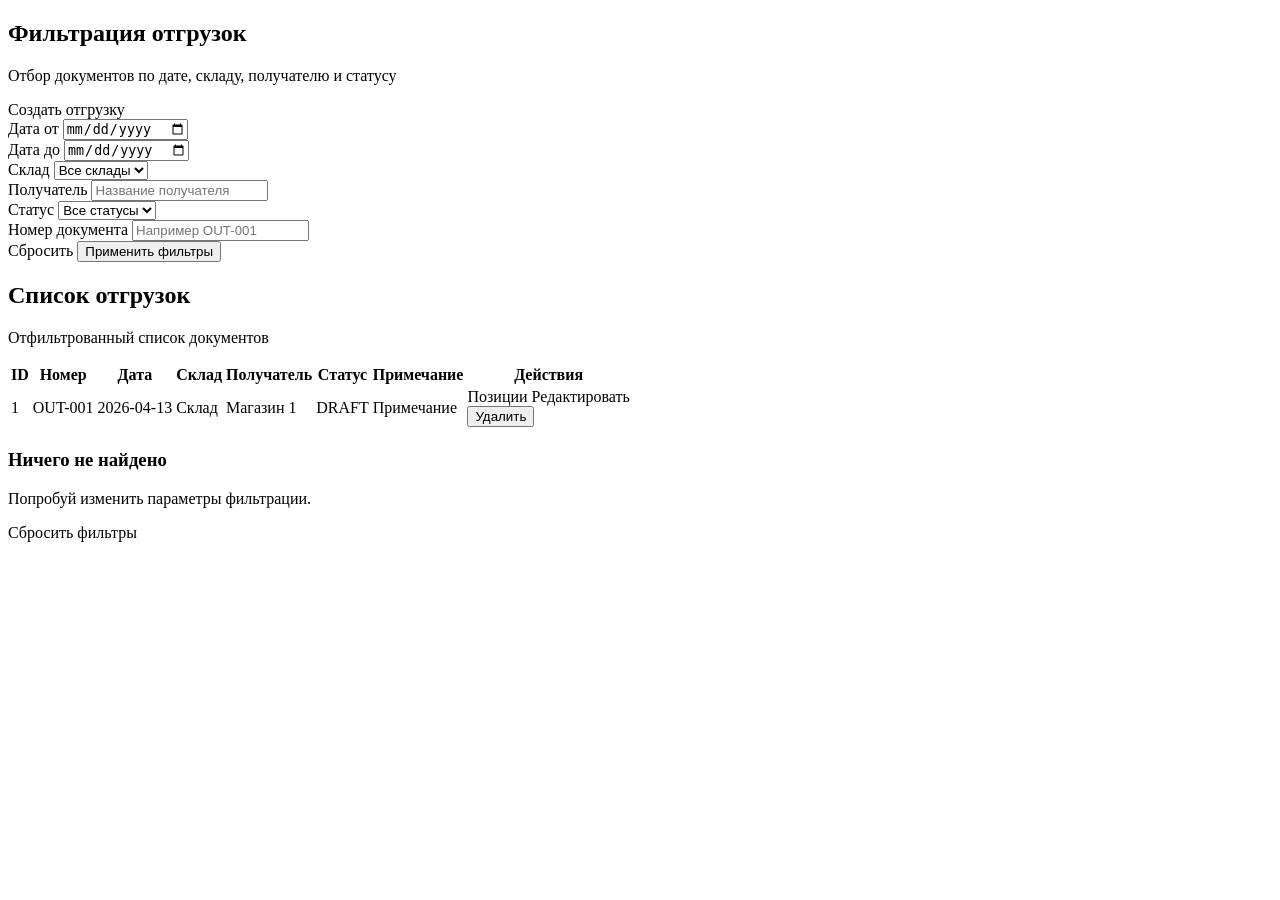
<file: src/main/resources/templates/shipments.html>
<!DOCTYPE html>
<html lang="ru" xmlns:th="http://www.thymeleaf.org">
<head>
    <meta charset="UTF-8">
    <title>Sklad System | Отгрузки</title>
    <link rel="stylesheet" th:href="@{/css/style.css}">
</head>
<body>

<div class="app-layout">
    <div th:replace="~{fragments/sidebar :: sidebar('shipments')}"></div>

    <main class="main-content">
        <div th:replace="~{fragments/header :: header('Отгрузки', 'Документы отгрузки товара')}"></div>

        <section class="content-card">
            <div class="section-header">
                <div>
                    <h2>Фильтрация отгрузок</h2>
                    <p>Отбор документов по дате, складу, получателю и статусу</p>
                </div>

                <a th:href="@{/shipments/new}" class="btn btn-primary">Создать отгрузку</a>
            </div>

            <form th:action="@{/shipments}" method="get" class="product-form">
                <div class="form-grid">
                    <div class="form-group">
                        <label for="dateFrom">Дата от</label>
                        <input id="dateFrom" type="date" name="dateFrom" th:value="${dateFrom}">
                    </div>

                    <div class="form-group">
                        <label for="dateTo">Дата до</label>
                        <input id="dateTo" type="date" name="dateTo" th:value="${dateTo}">
                    </div>

                    <div class="form-group">
                        <label for="warehouseId">Склад</label>
                        <select id="warehouseId" name="warehouseId">
                            <option value="">Все склады</option>
                            <option th:each="warehouse : ${warehouses}"
                                    th:value="${warehouse.id}"
                                    th:selected="${warehouseId != null and warehouseId == warehouse.id}"
                                    th:text="${warehouse.name}">
                                Склад
                            </option>
                        </select>
                    </div>

                    <div class="form-group">
                        <label for="partnerName">Получатель</label>
                        <input id="partnerName" type="text" name="partnerName" th:value="${partnerName}" placeholder="Название получателя">
                    </div>

                    <div class="form-group">
                        <label for="status">Статус</label>
                        <select id="status" name="status">
                            <option value="">Все статусы</option>
                            <option value="DRAFT" th:selected="${status == 'DRAFT'}">Черновик</option>
                            <option value="POSTED" th:selected="${status == 'POSTED'}">Проведен</option>
                            <option value="CANCELLED" th:selected="${status == 'CANCELLED'}">Отменен</option>
                        </select>
                    </div>

                    <div class="form-group">
                        <label for="docNumber">Номер документа</label>
                        <input id="docNumber" type="text" name="docNumber" th:value="${docNumber}" placeholder="Например OUT-001">
                    </div>
                </div>

                <div class="form-actions">
                    <a th:href="@{/shipments}" class="btn btn-light">Сбросить</a>
                    <button type="submit" class="btn btn-primary">Применить фильтры</button>
                </div>
            </form>
        </section>

        <section class="content-card">
            <div class="section-header">
                <div>
                    <h2>Список отгрузок</h2>
                    <p>Отфильтрованный список документов</p>
                </div>
            </div>

            <div class="table-wrapper" th:if="${!#lists.isEmpty(shipments)}">
                <table class="data-table">
                    <thead>
                    <tr>
                        <th>ID</th>
                        <th>Номер</th>
                        <th>Дата</th>
                        <th>Склад</th>
                        <th>Получатель</th>
                        <th>Статус</th>
                        <th>Примечание</th>
                        <th>Действия</th>
                    </tr>
                    </thead>
                    <tbody>
                    <tr th:each="shipment : ${shipments}">
                        <td th:text="${shipment.id}">1</td>
                        <td th:text="${shipment.docNumber}">OUT-001</td>
                        <td th:text="${shipment.docDate}">2026-04-13</td>
                        <td th:text="${shipment.warehouseName}">Склад</td>
                        <td th:text="${shipment.partnerName}">Магазин 1</td>
                        <td th:text="${shipment.docStatus}">DRAFT</td>
                        <td th:text="${shipment.notes}">Примечание</td>
                        <td>
                            <div class="table-actions">
                                <a th:href="@{/shipments/{id}/items(id=${shipment.id})}" class="btn btn-primary btn-small">
                                    Позиции
                                </a>

                                <a th:href="@{/shipments/{id}/edit(id=${shipment.id})}" class="btn btn-secondary btn-small">
                                    Редактировать
                                </a>

                                <form th:action="@{/shipments/{id}/delete(id=${shipment.id})}"
                                      method="post"
                                      onsubmit="return confirm('Удалить эту отгрузку вместе со всеми позициями?');">
                                    <button type="submit" class="btn btn-danger btn-small">Удалить</button>
                                </form>
                            </div>
                        </td>
                    </tr>
                    </tbody>
                </table>
            </div>

            <div class="empty-state" th:if="${#lists.isEmpty(shipments)}">
                <h3>Ничего не найдено</h3>
                <p>Попробуй изменить параметры фильтрации.</p>
                <a th:href="@{/shipments}" class="btn btn-light">Сбросить фильтры</a>
            </div>
        </section>
    </main>
</div>

</body>
</html>
</file>
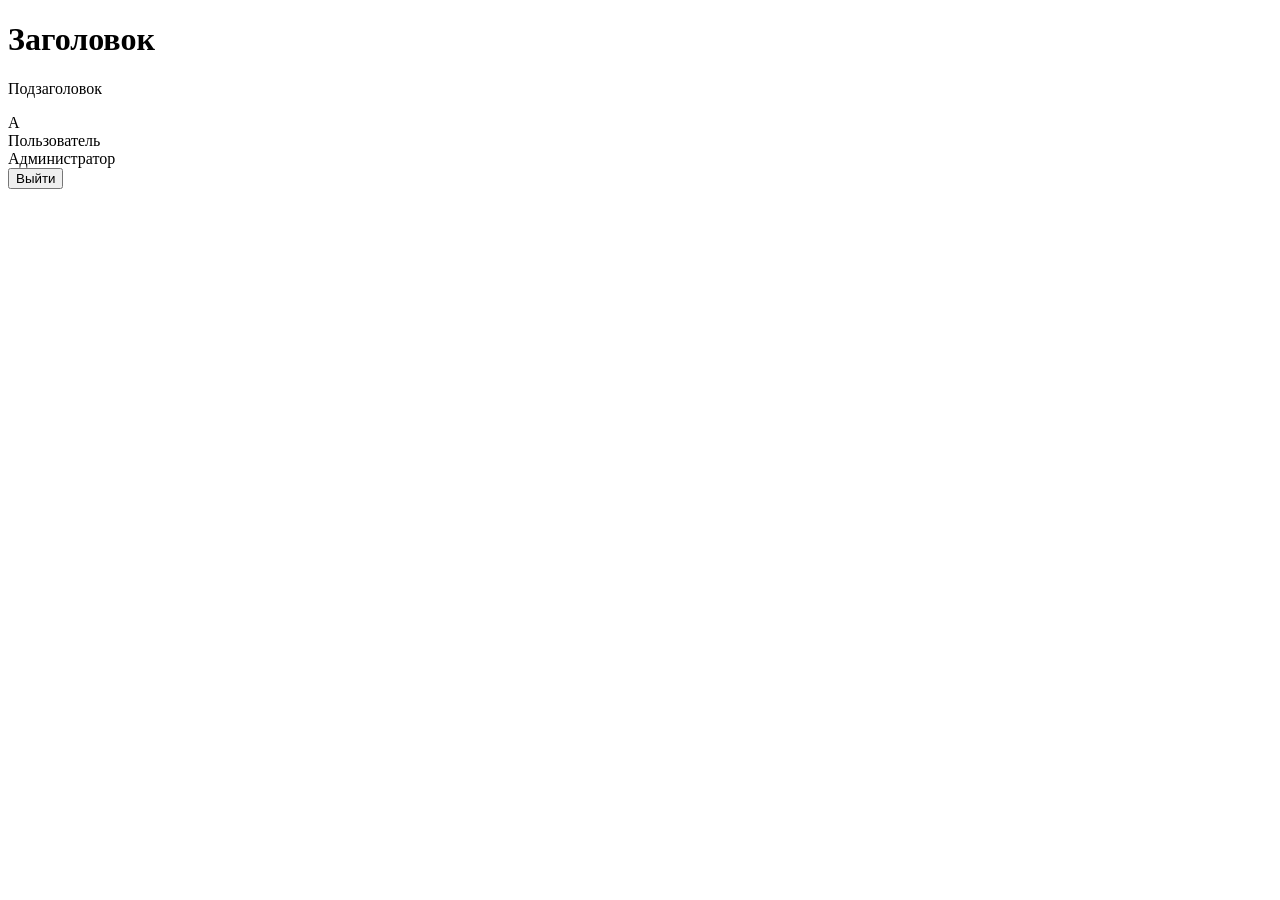
<file: src/main/resources/templates/fragments/header.html>
<!DOCTYPE html>
<html lang="ru" xmlns:th="http://www.thymeleaf.org">
<body>

<header class="page-header" th:fragment="header(title, subtitle)">
    <div class="page-header-left">
        <h1 th:text="${title}">Заголовок</h1>
        <p th:text="${subtitle}">Подзаголовок</p>
    </div>

    <div class="page-header-right" th:if="${currentUser != null}">
        <div class="user-card">
            <div class="user-card-top">
                <div class="user-avatar"
                     th:text="${#strings.substring(currentUser.displayName, 0, 1)}">A</div>

                <div class="user-meta">
                    <div class="user-name" th:text="${currentUser.displayName}">Пользователь</div>
                    <div class="user-role" th:text="${currentUser.roleLabelRu}">Администратор</div>
                </div>
            </div>

            <form th:action="@{/logout}" method="post" class="user-logout-form">
                <button type="submit" class="btn btn-secondary">Выйти</button>
            </form>
        </div>
    </div>
</header>

</body>
</html>
</file>
